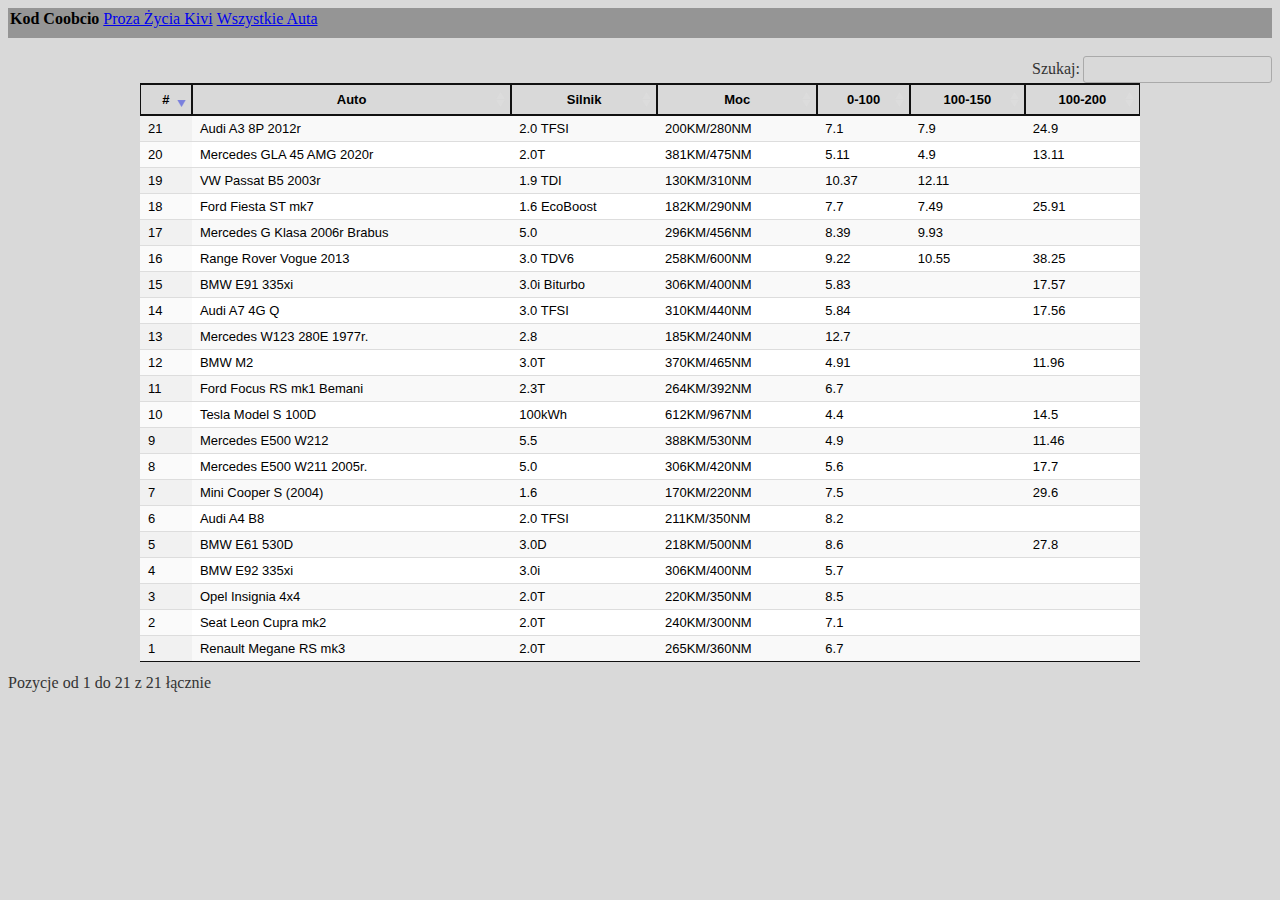
<file: index.html>
<!doctype html>
<html lang="en">
<head>
<meta charset="UTF-8">
<title>Tabela wyników Kod Coobcio</title>
<link rel="shortcut icon" type="image/jpg" href="coobcio.jpg">
<meta name="Tabela z czasami aut prezentowanych w serii Kod Coobcio" content="Kod Coobcio">
		
<script src="https://ajax.googleapis.com/ajax/libs/jquery/3.2.1/jquery.min.js"></script>
<link rel="stylesheet" type="text/css" href="datatables.css"/>
<script type="text/javascript" src="datatables.js"></script>

<style>
#top {

	width: 100%;
	height: 30px;
	margin-left: auto;
	margin-right: auto;
	text-align: left;
	background-color: #959595;
	
  }
#button {
float: left;
padding: 2px;

}  
</style>

<script>
   $(document).ready( function () {
      $('#coobcio').DataTable({
	    order: [[ 0, 'desc' ]],
        paginate: false,
		language: {
    "processing":     "Przetwarzanie...",
	"search":         "Szukaj:",
	"lengthMenu":     "Pokaż _MENU_ pozycji",
	"info":           "Pozycje od _START_ do _END_ z _TOTAL_ łącznie",
	"infoEmpty":      "Pozycji 0 z 0 dostępnych",
	"infoFiltered":   "(filtrowanie spośród _MAX_ dostępnych pozycji)",
	"loadingRecords": "Wczytywanie...",
	"zeroRecords":    "Nie znaleziono pasujących pozycji",
	"emptyTable":     "Brak danych",
    }
      });
   });
</script>
</head>

<body style="background-color:#d9d9d9">
<div id='top'>
<div id='button'><b>Kod Coobcio</b></div><div id='button'><a href='prozazycia.html'>Proza Życia Kivi</a></div><div id='button'><a href='total.html'>Wszystkie Auta</a></div>
</div>
<br>
<table id='coobcio' class='display'>
<thead>
  <tr>
    <th>#</th>
    <th>Auto</th>
    <th>Silnik</th>
    <th>Moc</th>
    <th>0-100</th>
    <th>100-150</th>
    <th>100-200</th>
  </tr>
</thead>
<tbody>
    <tr>
    <td>21</td>
	<td>Audi A3 8P 2012r</td>
    <td>2.0 TFSI</td>
    <td>200KM/280NM</td>
    <td>7.1</td>
    <td>7.9</td>
    <td>24.9</td>
  </tr>
    <tr>
    <td>20</td>
	<td>Mercedes GLA 45 AMG 2020r</td>
    <td>2.0T</td>
    <td>381KM/475NM</td>
    <td>5.11</td>
    <td>4.9</td>
    <td>13.11</td>
  </tr>
    <tr>
    <td>19</td>
	<td>VW Passat B5 2003r</td>
    <td>1.9 TDI</td>
    <td>130KM/310NM</td>
    <td>10.37</td>
    <td>12.11</td>
    <td></td>
  </tr>
  <tr>
    <td>18</td>
	<td>Ford Fiesta ST mk7</td>
    <td>1.6 EcoBoost</td>
    <td>182KM/290NM</td>
    <td>7.7</td>
    <td>7.49</td>
    <td>25.91</td>
  </tr>
  <tr>
    <td>17</td>
	<td>Mercedes G Klasa 2006r Brabus</td>
    <td>5.0</td>
    <td>296KM/456NM</td>
    <td>8.39</td>
    <td>9.93</td>
    <td></td>
  </tr>
  <tr>
    <td>16</td>
	<td>Range Rover Vogue 2013</td>
    <td>3.0 TDV6</td>
    <td>258KM/600NM</td>
    <td>9.22</td>
    <td>10.55</td>
    <td>38.25</td>
  </tr>
  <tr>
    <td>15</td>
	<td>BMW E91 335xi</td>
    <td>3.0i Biturbo</td>
    <td>306KM/400NM</td>
    <td>5.83</td>
    <td></td>
    <td>17.57</td>
  </tr>
  <tr>
    <td>14</td>
	<td>Audi A7 4G Q</td>
    <td>3.0 TFSI</td>
    <td>310KM/440NM</td>
    <td>5.84</td>
    <td></td>
    <td>17.56</td>
  </tr>
  <tr>
    <td>13</td>
	<td>Mercedes W123 280E 1977r.</td>
    <td>2.8</td>
    <td>185KM/240NM</td>
    <td>12.7</td>
    <td></td>
    <td></td>
  </tr>
  <tr>
    <td>12</td>
	<td>BMW M2</td>
    <td>3.0T</td>
    <td>370KM/465NM</td>
    <td>4.91</td>
    <td></td>
    <td>11.96</td>
  </tr>
  <tr>
    <td>11</td>
	<td>Ford Focus RS mk1 Bemani</td>
    <td>2.3T</td>
    <td>264KM/392NM</td>
    <td>6.7</td>
    <td></td>
    <td></td>
  </tr>
  <tr>
    <td>10</td>
	<td>Tesla Model S 100D</td>
    <td>100kWh</td>
    <td>612KM/967NM</td>
    <td>4.4</td>
    <td></td>
    <td>14.5</td>
  </tr>
  <tr>
    <td>9</td>
	<td>Mercedes E500 W212</td>
    <td>5.5</td>
    <td>388KM/530NM</td>
    <td>4.9</td>
    <td></td>
    <td>11.46</td>
  </tr>
  <tr>
    <td>8</td>
	<td>Mercedes E500 W211 2005r.</td>
    <td>5.0</td>
    <td>306KM/420NM</td>
    <td>5.6</td>
    <td></td>
    <td>17.7</td>
  </tr>
  <tr>
    <td>7</td>
	<td>Mini Cooper S (2004)</td>
    <td>1.6</td>
    <td>170KM/220NM</td>
    <td>7.5</td>
    <td></td>
    <td>29.6</td>
  </tr>
  <tr>
    <td>6</td>
	<td>Audi A4 B8 </td>
    <td>2.0 TFSI</td>
    <td>211KM/350NM</td>
    <td>8.2</td>
    <td></td>
    <td></td>
  </tr>
  <tr>
    <td>5</td>
	<td>BMW E61 530D</td>
    <td>3.0D</td>
    <td>218KM/500NM</td>
    <td>8.6</td>
    <td></td>
    <td>27.8</td>
  </tr>
  <tr>
    <td>4</td>
	<td>BMW E92 335xi</td>
    <td>3.0i </td>
    <td>306KM/400NM</td>
    <td>5.7</td>
    <td></td>
    <td></td>
  </tr>
  <tr>
    <td>3</td>
	<td>Opel Insignia 4x4</td>
    <td>2.0T</td>
    <td>220KM/350NM</td>
    <td>8.5</td>
    <td></td>
    <td></td>
  </tr>
  <tr>
    <td>2</td>
	<td>Seat Leon Cupra mk2</td>
    <td>2.0T</td>
    <td>240KM/300NM</td>
    <td>7.1</td>
    <td></td>
    <td></td>
  </tr>
  <tr>
    <td>1</td>
    <td>Renault Megane RS mk3</td>
    <td>2.0T</td>
    <td>265KM/360NM</td>
    <td>6.7</td>
    <td></td>
    <td></td>
  </tr>
</tbody>
</table>

</body>
</html>
</file>
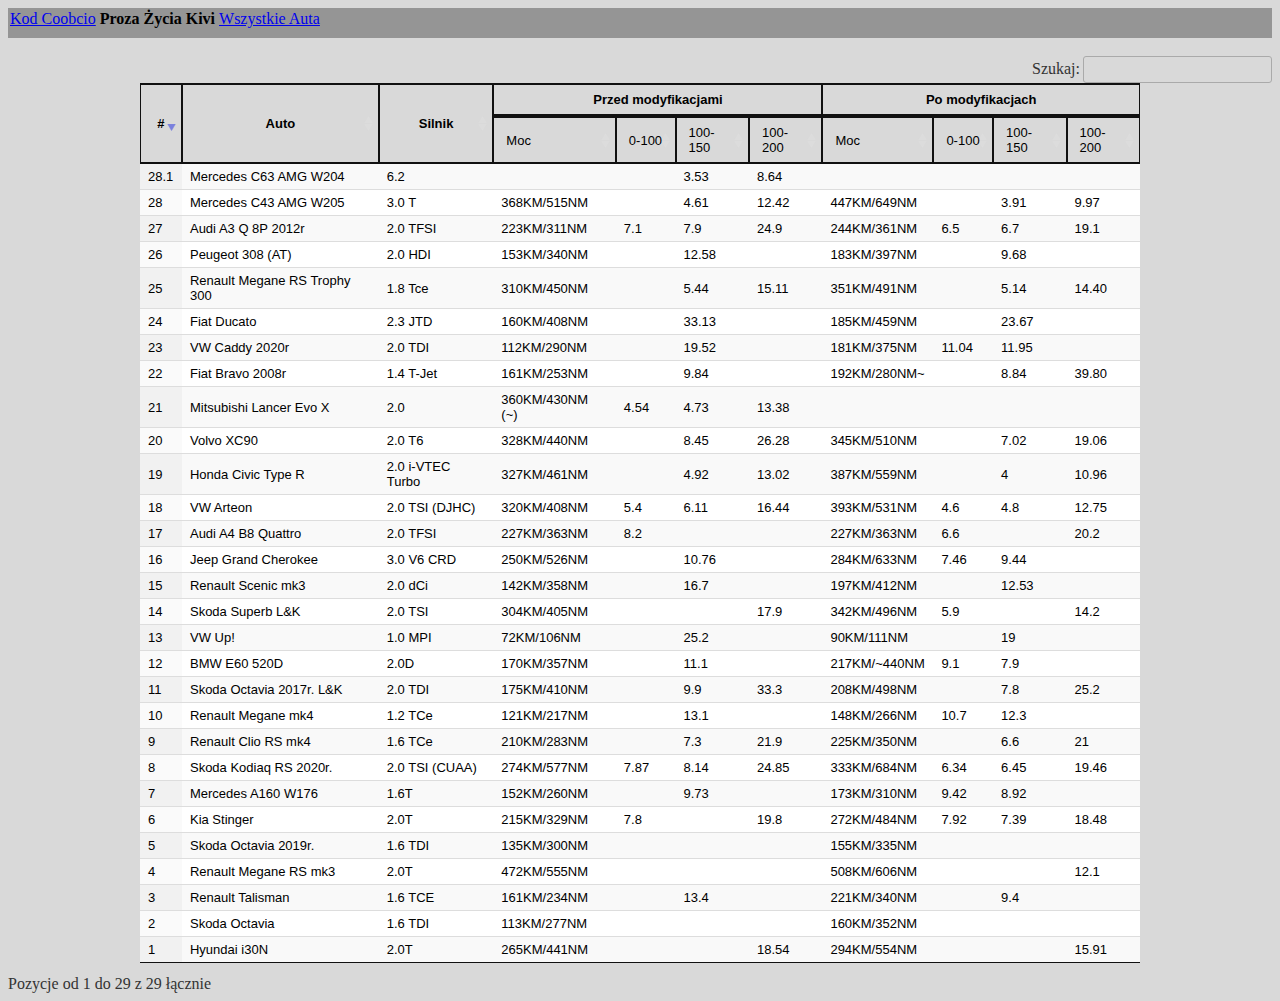
<file: prozazycia.html>
<!doctype html>
<html lang="en">
<head>
<meta charset="UTF-8">
		<title>Tabela wyników Proza Życia Kivi</title>
		<link rel="shortcut icon" type="image/jpg" href="kivi.jpg">
		<meta name="Tabela z wynikami mocowymi oraz czasami z Prozy Życia Kiviego" content="Proza Życia Kivi">

		<script src="https://ajax.googleapis.com/ajax/libs/jquery/3.2.1/jquery.min.js"></script>
		<link rel="stylesheet" type="text/css" href="datatables.css"/>
		<script type="text/javascript" src="datatables.js"></script>
<style>
#top {

	width: 100%;
	height: 30px;
	margin-left: auto;
	margin-right: auto;
	text-align: left;
	background-color: #959595;
	
  }
#button {
float: left;
padding: 2px;

}  
</style>

<script>
   $(document).ready( function () {
      $('#kivi').DataTable({
        order: [[ 0, 'desc' ]],
		paginate: false,
		language: {
    "processing":     "Przetwarzanie...",
	"search":         "Szukaj:",
	"lengthMenu":     "Pokaż _MENU_ pozycji",
	"info":           "Pozycje od _START_ do _END_ z _TOTAL_ łącznie",
	"infoEmpty":      "Pozycji 0 z 0 dostępnych",
	"infoFiltered":   "(filtrowanie spośród _MAX_ dostępnych pozycji)",
	"loadingRecords": "Wczytywanie...",
	"zeroRecords":    "Nie znaleziono pasujących pozycji",
	"emptyTable":     "Brak danych",
    }
});
   });
</script>
</head>

<body style="background-color:#d9d9d9;">
<div id='top'>
<div id='button'><a href='index.html'>Kod Coobcio</a></div><div id='button'><b>Proza Życia Kivi</b></div><div id='button'><a href='total.html'>Wszystkie Auta</a></div>
</div>
<br>
<table id='kivi' class='display'>
<thead>
  <tr>
    <th rowspan="2">#<br></th>
    <th rowspan="2">Auto</th>
    <th rowspan="2">Silnik</th>
    <th colspan="4">Przed modyfikacjami</th>
    <th colspan="4">Po modyfikacjach</th>
  </tr>
  <tr>
    <td>Moc</td>
    <td>0-100</td>
    <td>100-150</td>
    <td>100-200</td>
    <td>Moc</td>
    <td>0-100</td>
    <td>100-150</td>
    <td>100-200</td>
  </tr>
</thead>
<tbody>
  <tr>
    <td>28</td>
    <td>Mercedes C43 AMG W205</td>
    <td>3.0 T</td>
    <td>368KM/515NM</td>
    <td></td>
    <td>4.61</td>
    <td>12.42</td>
    <td>447KM/649NM</td>
    <td></td>
    <td>3.91</td>
    <td>9.97</td>
  </tr>
  <tr>
    <td>28.1</td>
    <td>Mercedes C63 AMG W204</td>
    <td>6.2</td>
    <td></td>
    <td></td>
    <td>3.53</td>
    <td>8.64</td>
    <td></td>
    <td></td>
    <td></td>
    <td></td>
  </tr>
<tr>
    <td>27</td>
    <td>Audi A3 Q 8P 2012r</td>
    <td>2.0 TFSI</td>
    <td>223KM/311NM</td>
    <td>7.1</td>
    <td>7.9</td>
    <td>24.9</td>
    <td>244KM/361NM</td>
    <td>6.5</td>
    <td>6.7</td>
    <td>19.1</td>
</tr>
<tr>
    <td>26</td>
    <td>Peugeot 308 (AT)</td>
    <td>2.0 HDI</td>
    <td>153KM/340NM</td>
    <td></td>
    <td>12.58</td>
    <td></td>
    <td>183KM/397NM</td>
    <td></td>
    <td>9.68</td>
    <td></td>
</tr>
<tr>
    <td>25</td>
    <td>Renault Megane RS Trophy 300</td>
    <td>1.8 Tce</td>
    <td>310KM/450NM</td>
    <td></td>
    <td>5.44</td>
    <td>15.11</td>
    <td>351KM/491NM</td>
    <td></td>
    <td>5.14</td>
    <td>14.40</td>
</tr>
<tr>
    <td>24</td>
    <td>Fiat Ducato</td>
    <td>2.3 JTD</td>
    <td>160KM/408NM</td>
    <td></td>
    <td>33.13</td>
    <td></td>
    <td>185KM/459NM</td>
    <td></td>
    <td>23.67</td>
    <td></td>
</tr>
<tr>
    <td>23</td>
    <td>VW Caddy 2020r</td>
    <td>2.0 TDI</td>
    <td>112KM/290NM</td>
    <td></td>
    <td>19.52</td>
    <td></td>
    <td>181KM/375NM</td>
    <td>11.04</td>
    <td>11.95</td>
    <td></td>
</tr>
<tr>
    <td>22</td>
    <td>Fiat Bravo 2008r</td>
    <td>1.4 T-Jet</td>
    <td>161KM/253NM</td>
    <td></td>
    <td>9.84</td>
    <td></td>
    <td>192KM/280NM~</td>
    <td></td>
    <td>8.84</td>
    <td>39.80</td>
</tr>
<tr>
    <td>21</td>
    <td>Mitsubishi Lancer Evo X</td>
    <td>2.0</td>
    <td>360KM/430NM (~)</td>
    <td>4.54</td>
    <td>4.73</td>
    <td>13.38</td>
    <td></td>
    <td></td>
    <td></td>
    <td></td>
</tr>
<tr>
    <td>20</td>
    <td>Volvo XC90</td>
    <td>2.0 T6</td>
    <td>328KM/440NM</td>
    <td></td>
    <td>8.45</td>
    <td>26.28</td>
    <td>345KM/510NM</td>
    <td></td>
    <td>7.02</td>
    <td>19.06</td>
</tr>
<tr>
    <td>19</td>
    <td>Honda Civic Type R</td>
    <td>2.0 i-VTEC Turbo</td>
    <td>327KM/461NM</td>
    <td></td>
    <td>4.92</td>
    <td>13.02</td>
    <td>387KM/559NM</td>
    <td></td>
    <td>4</td>
    <td>10.96</td>
</tr>
<tr>
    <td>18</td>
    <td>VW Arteon</td>
    <td>2.0 TSI (DJHC)</td>
    <td>320KM/408NM</td>
    <td>5.4</td>
    <td>6.11</td>
    <td>16.44</td>
    <td>393KM/531NM</td>
    <td>4.6</td>
    <td>4.8</td>
    <td>12.75</td>
</tr>
<tr>
    <td>17</td>
    <td>Audi A4 B8 Quattro</td>
    <td>2.0 TFSI</td>
    <td>227KM/363NM</td>
    <td>8.2</td>
    <td></td>
    <td></td>
    <td>227KM/363NM</td>
    <td>6.6</td>
    <td></td>
    <td>20.2</td>
</tr>
<tr>
    <td>16</td>
    <td>Jeep Grand Cherokee</td>
    <td>3.0 V6 CRD</td>
    <td>250KM/526NM</td>
    <td></td>
    <td>10.76</td>
    <td></td>
    <td>284KM/633NM</td>
    <td>7.46</td>
    <td>9.44</td>
    <td></td>
  </tr>
  <tr>
    <td>15</td>
    <td>Renault Scenic mk3</td>
    <td>2.0 dCi</td>
    <td>142KM/358NM</td>
    <td></td>
    <td>16.7</td>
    <td></td>
    <td>197KM/412NM</td>
    <td></td>
    <td>12.53</td>
    <td></td>
  </tr>
  <tr>
    <td>14</td>
    <td>Skoda Superb L&amp;K</td>
    <td>2.0 TSI</td>
    <td>304KM/405NM</td>
    <td></td>
    <td></td>
    <td>17.9</td>
    <td>342KM/496NM</td>
    <td>5.9</td>
    <td></td>
    <td>14.2</td>
  </tr>
  <tr>
    <td>13</td>
    <td>VW Up!</td>
    <td>1.0 MPI</td>
    <td>72KM/106NM</td>
    <td></td>
    <td>25.2</td>
    <td></td>
    <td>90KM/111NM</td>
    <td></td>
    <td>19</td>
    <td></td>
  </tr>
  <tr>
    <td>12</td>
    <td>BMW E60 520D</td>
    <td>2.0D</td>
    <td>170KM/357NM</td>
    <td></td>
    <td>11.1</td>
    <td></td>
    <td>217KM/~440NM</td>
    <td>9.1</td>
    <td>7.9</td>
    <td></td>
  </tr>
  <tr>
    <td>11</td>
    <td>Skoda Octavia 2017r. L&amp;K</td>
    <td>2.0 TDI</td>
    <td>175KM/410NM</td>
    <td></td>
    <td>9.9</td>
    <td>33.3</td>
    <td>208KM/498NM</td>
    <td></td>
    <td>7.8</td>
    <td>25.2</td>
  </tr>
    <tr>
    <td>10</td>
    <td>Renault Megane mk4</td>
    <td>1.2 TCe</td>
    <td>121KM/217NM</td>
    <td></td>
    <td>13.1</td>
    <td></td>
    <td>148KM/266NM</td>
    <td>10.7</td>
    <td>12.3</td>
    <td></td>
  </tr>
  <tr>
    <td>9</td>
    <td>Renault Clio RS mk4</td>
    <td>1.6 TCe</td>
    <td>210KM/283NM</td>
    <td></td>
    <td>7.3</td>
    <td>21.9</td>
    <td>225KM/350NM</td>
    <td></td>
    <td>6.6</td>
    <td>21</td>
  </tr>
  <tr>
    <td>8</td>
    <td>Skoda Kodiaq RS 2020r.</td>
    <td>2.0 TSI (CUAA)</td>
    <td>274KM/577NM</td>
    <td>7.87</td>
    <td>8.14</td>
    <td>24.85</td>
    <td>333KM/684NM</td>
    <td>6.34</td>
    <td>6.45</td>
    <td>19.46</td>
  </tr>
  <tr>
    <td>7</td>
    <td>Mercedes A160 W176</td>
    <td>1.6T</td>
    <td>152KM/260NM</td>
    <td></td>
    <td>9.73</td>
    <td></td>
    <td>173KM/310NM</td>
    <td>9.42</td>
    <td>8.92</td>
    <td></td>
  </tr>
  <tr>
    <td>6</td>
    <td>Kia Stinger</td>
    <td>2.0T</td>
    <td>215KM/329NM</td>
    <td>7.8</td>
    <td></td>
    <td>19.8</td>
    <td>272KM/484NM</td>
    <td>7.92</td>
    <td>7.39</td>
    <td>18.48</td>
  </tr>
  <tr>
    <td>5</td>
    <td>Skoda Octavia 2019r.</td>
    <td>1.6 TDI</td>
    <td>135KM/300NM</td>
    <td></td>
    <td></td>
    <td></td>
    <td>155KM/335NM</td>
    <td></td>
    <td></td>
    <td></td>
  </tr>
  <tr>
    <td>4</td>
    <td>Renault Megane RS mk3</td>
    <td>2.0T</td>
    <td>472KM/555NM</td>
    <td></td>
    <td></td>
    <td></td>
    <td>508KM/606NM</td>
    <td></td>
    <td></td>
    <td>12.1</td>
  </tr>
  <tr>
    <td>3</td>
    <td>Renault Talisman</td>
    <td>1.6 TCE</td>
    <td>161KM/234NM</td>
    <td></td>
    <td>13.4</td>
    <td></td>
    <td>221KM/340NM</td>
    <td></td>
    <td>9.4</td>
    <td></td>
  </tr>
  <tr>
    <td>2</td>
    <td>Skoda Octavia</td>
    <td>1.6 TDI</td>
    <td>113KM/277NM</td>
    <td></td>
    <td></td>
    <td></td>
    <td>160KM/352NM</td>
    <td></td>
    <td></td>
    <td></td>
  </tr>
  <tr>
    <td>1</td>
    <td>Hyundai i30N</td>
    <td>2.0T</td>
    <td>265KM/441NM</td>
    <td></td>
    <td></td>
    <td>18.54</td>
    <td>294KM/554NM</td>
    <td></td>
    <td></td>
    <td>15.91</td>
  </tr>
</tbody>
</table>
</body>
</html>
</file>
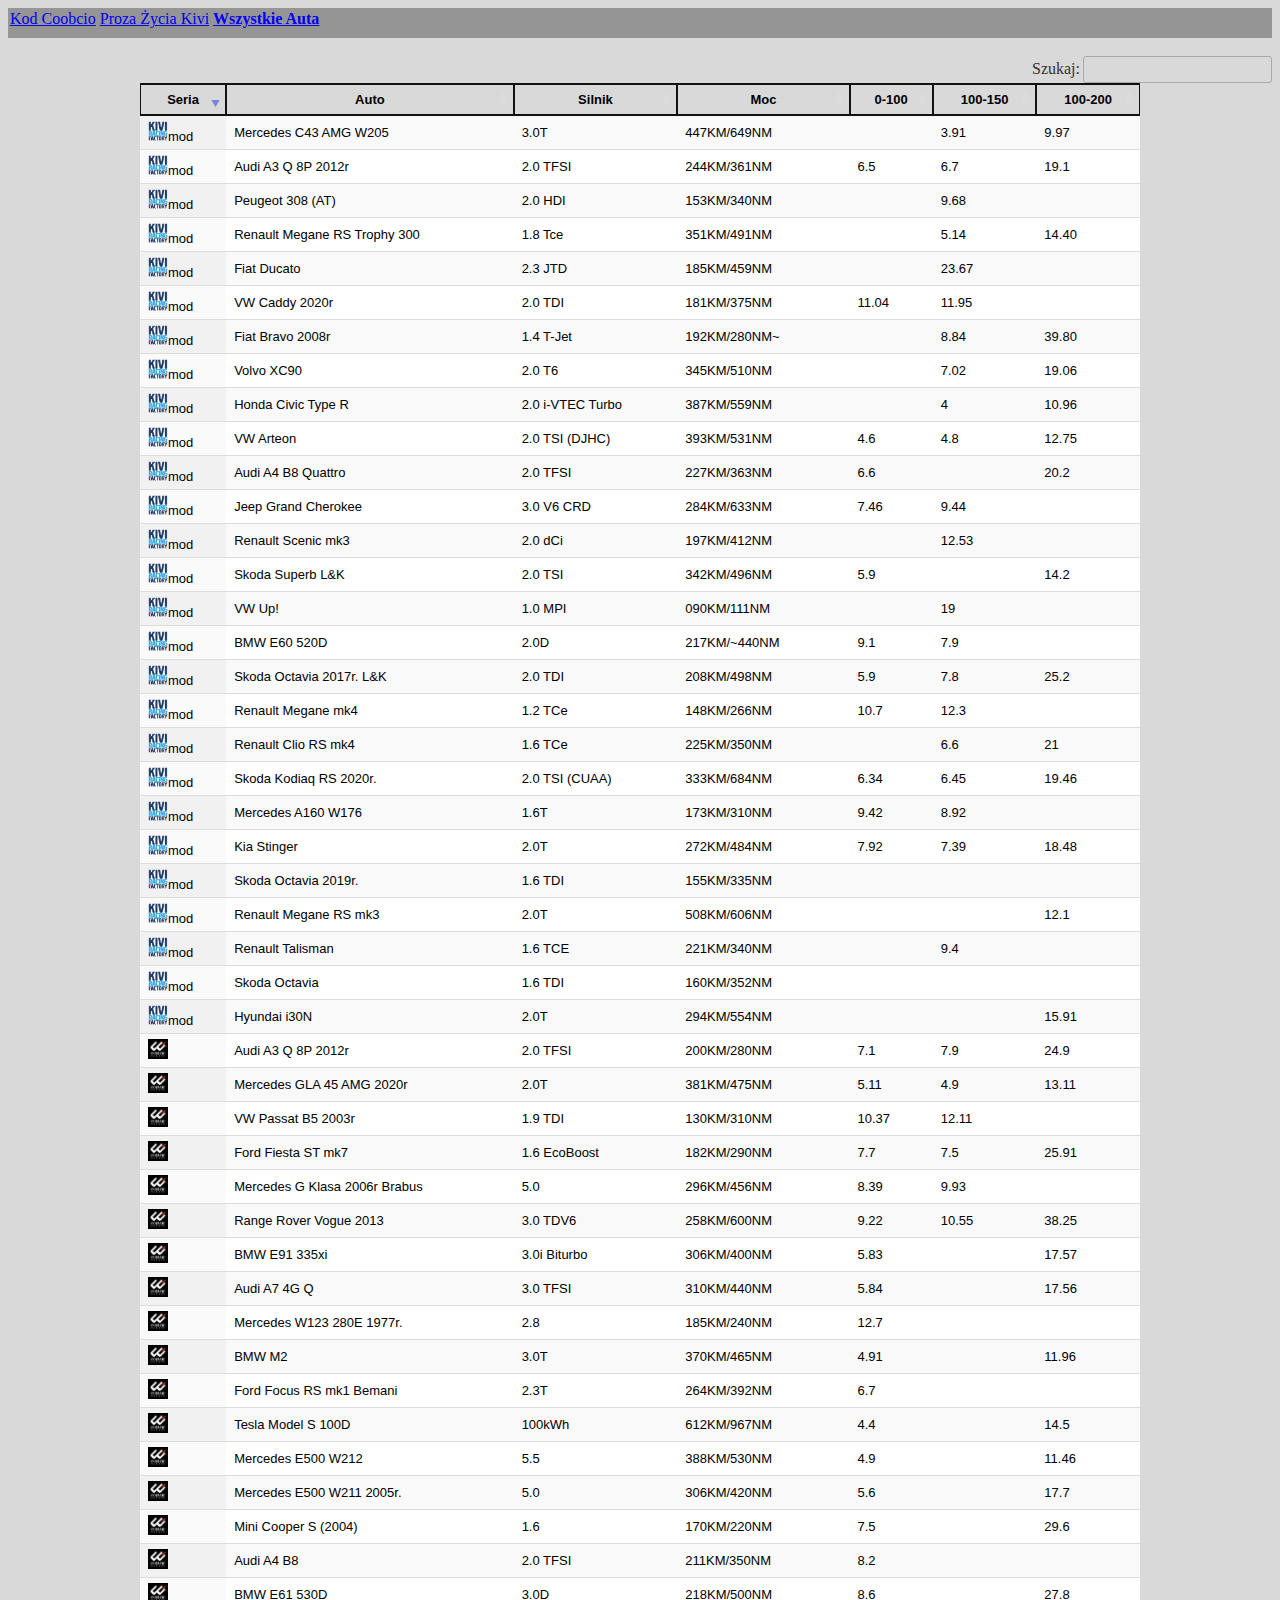
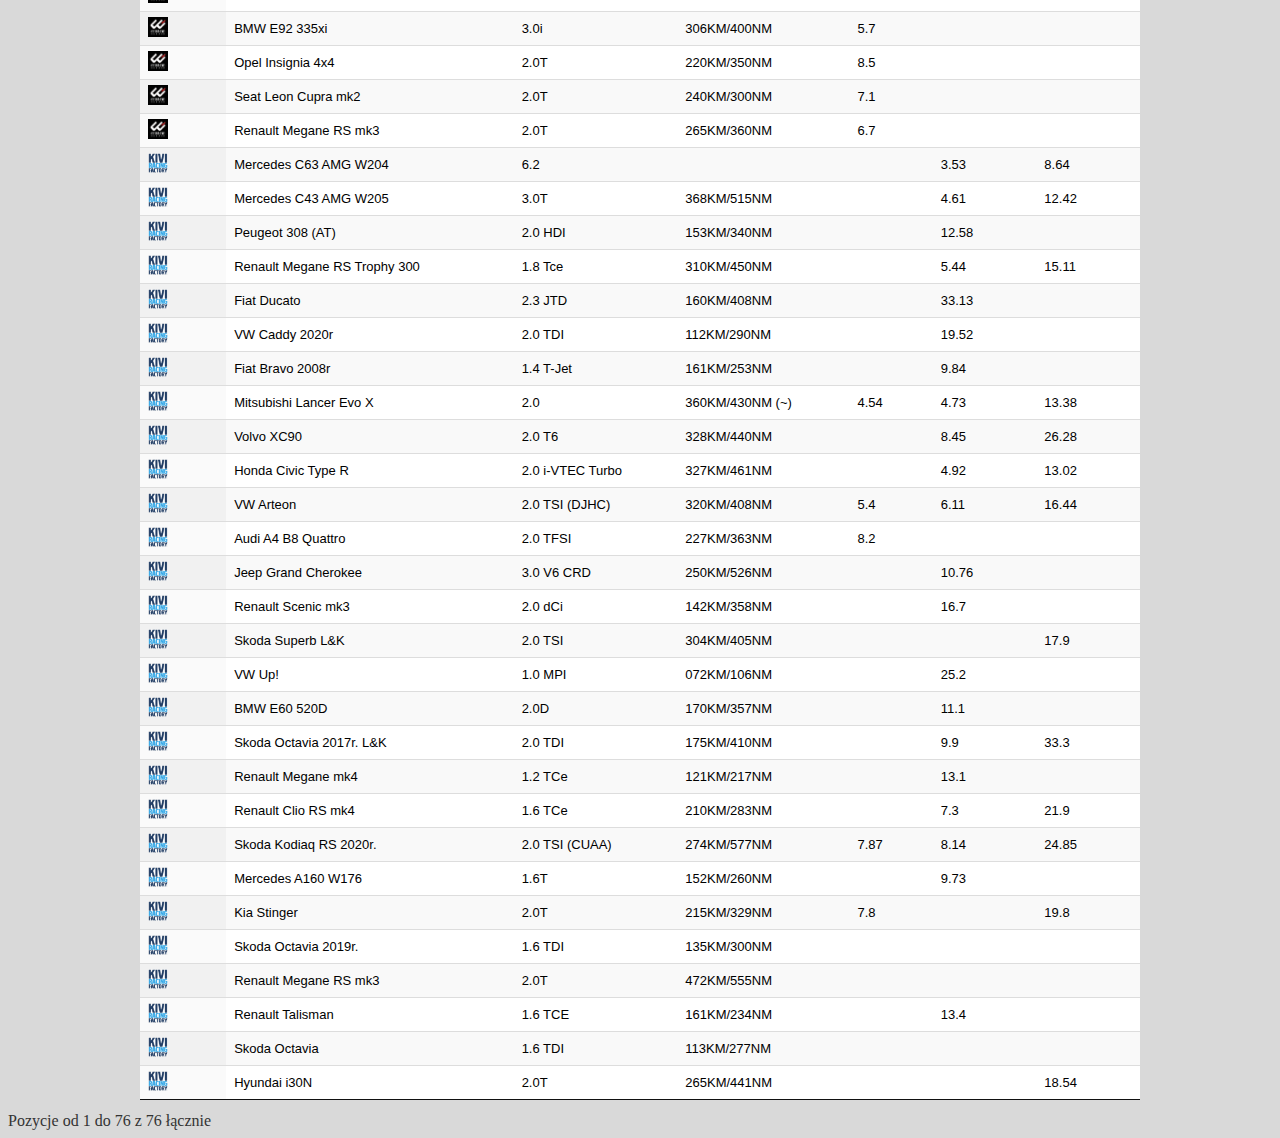
<file: total.html>
<!doctype html>
<html lang="en">
<head>
<meta charset="UTF-8">
<title>Tabela wyników aut z Kodu Coobcio oraz Prozy Życia</title>
<link rel="shortcut icon" type="image/jpg" href="race.jpg">
<meta name="Tabela aut z Prozy Życia i Kodu Coobcio" content="Total">
		
<script src="https://ajax.googleapis.com/ajax/libs/jquery/3.2.1/jquery.min.js"></script>
<link rel="stylesheet" type="text/css" href="datatables.css"/>
<script type="text/javascript" src="datatables.js"></script>

<style>
#top {

	width: 100%;
	height: 30px;
	margin-left: auto;
	margin-right: auto;
	text-align: left;
	background-color: #959595;
	
  }
#button {
float: left;
padding: 2px;

}  
</style>

<script>
   $(document).ready( function () {
      $('#total').DataTable({
	    order: [[ 0, 'desc' ]],
        paginate: false,
		language: {
    "processing":     "Przetwarzanie...",
	"search":         "Szukaj:",
	"lengthMenu":     "Pokaż _MENU_ pozycji",
	"info":           "Pozycje od _START_ do _END_ z _TOTAL_ łącznie",
	"infoEmpty":      "Pozycji 0 z 0 dostępnych",
	"infoFiltered":   "(filtrowanie spośród _MAX_ dostępnych pozycji)",
	"loadingRecords": "Wczytywanie...",
	"zeroRecords":    "Nie znaleziono pasujących pozycji",
	"emptyTable":     "Brak danych",
    }
      });
   });
</script>
</head>

<body style="background-color:#d9d9d9">
<div id='top'>
<div id='button'><a href='index.html'>Kod Coobcio</a></div><div id='button'><a href='prozazycia.html'>Proza Życia Kivi</a></div><div id='button'><a href='total.html'><b>Wszystkie Auta</b></a></div>
</div>
<br>
<table id='total' class='display'>
<thead>
  <tr>
    <th>Seria</th>
    <th>Auto</th>
    <th>Silnik</th>
    <th>Moc</th>
    <th>0-100</th>
    <th>100-150</th>
    <th>100-200</th>
  </tr>
</thead>
<tbody>
<tr>
    <td><img src="coobcio.jpg" title='Kod Coobcio' width="20" height="20"> </td>
	<td>Audi A3 Q 8P 2012r</td>
    <td>2.0 TFSI</td>
    <td>200KM/280NM</td>
    <td>7.1</td>
    <td>7.9</td>
    <td>24.9</td>
  </tr>
    <tr>
    <td> <img src="coobcio.jpg" title='Kod Coobcio' width="20" height="20"> </td>
	<td>Mercedes GLA 45 AMG 2020r</td>
    <td>2.0T</td>
    <td>381KM/475NM</td>
    <td>5.11</td>
    <td>4.9</td>
    <td>13.11</td>
  </tr>
    <tr>
    <td> <img src="coobcio.jpg" title='Kod Coobcio' width="20" height="20"> </td>
	<td>VW Passat B5 2003r</td>
    <td>1.9 TDI</td>
    <td>130KM/310NM</td>
    <td>10.37</td>
    <td>12.11</td>
    <td></td>
  </tr>
  <tr>
    <td> <img src="coobcio.jpg" title='Kod Coobcio' width="20" height="20"> </td>
	<td>Ford Fiesta ST mk7</td>
    <td>1.6 EcoBoost</td>
    <td>182KM/290NM</td>
    <td>7.7</td>
    <td>7.5</td>
    <td>25.91</td>
  </tr>
  <tr>
    <td> <img src="coobcio.jpg" title='Kod Coobcio' width="20" height="20"> </td>
	<td>Mercedes G Klasa 2006r Brabus</td>
    <td>5.0</td>
    <td>296KM/456NM</td>
    <td>8.39</td>
    <td>9.93</td>
    <td></td>
  </tr>
  <tr>
    <td> <img src="coobcio.jpg" title='Kod Coobcio' width="20" height="20"> </td>
	<td>Range Rover Vogue 2013</td>
    <td>3.0 TDV6</td>
    <td>258KM/600NM</td>
    <td>9.22</td>
    <td>10.55</td>
    <td>38.25</td>
  </tr>
  <tr>
    <td> <img src="coobcio.jpg" title='Kod Coobcio' width="20" height="20"> </td>
	<td>BMW E91 335xi</td>
    <td>3.0i Biturbo</td>
    <td>306KM/400NM</td>
    <td>5.83</td>
    <td></td>
    <td>17.57</td>
  </tr>
  <tr>
    <td> <img src="coobcio.jpg" title='Kod Coobcio' width="20" height="20"> </td>
	<td>Audi A7 4G Q</td>
    <td>3.0 TFSI</td>
    <td>310KM/440NM</td>
    <td>5.84</td>
    <td></td>
    <td>17.56</td>
  </tr>
  <tr>
    <td> <img src="coobcio.jpg" title='Kod Coobcio' width="20" height="20"> </td>
	<td>Mercedes W123 280E 1977r.</td>
    <td>2.8</td>
    <td>185KM/240NM</td>
    <td>12.7</td>
    <td></td>
    <td></td>
  </tr>
  <tr>
    <td> <img src="coobcio.jpg" title='Kod Coobcio' width="20" height="20"> </td>
	<td>BMW M2</td>
    <td>3.0T</td>
    <td>370KM/465NM</td>
    <td>4.91</td>
    <td></td>
    <td>11.96</td>
  </tr>
  <tr>
    <td> <img src="coobcio.jpg" title='Kod Coobcio' width="20" height="20"> </td>
	<td>Ford Focus RS mk1 Bemani</td>
    <td>2.3T</td>
    <td>264KM/392NM</td>
    <td>6.7</td>
    <td></td>
    <td></td>
  </tr>
  <tr>
    <td> <img src="coobcio.jpg" title='Kod Coobcio' width="20" height="20"> </td>
	<td>Tesla Model S 100D</td>
    <td>100kWh</td>
    <td>612KM/967NM</td>
    <td>4.4</td>
    <td></td>
    <td>14.5</td>
  </tr>
  <tr>
    <td> <img src="coobcio.jpg" title='Kod Coobcio' width="20" height="20"> </td>
	<td>Mercedes E500 W212</td>
    <td>5.5</td>
    <td>388KM/530NM</td>
    <td>4.9</td>
    <td></td>
    <td>11.46</td>
  </tr>
  <tr>
    <td> <img src="coobcio.jpg" title='Kod Coobcio' width="20" height="20"> </td>
	<td>Mercedes E500 W211 2005r.</td>
    <td>5.0</td>
    <td>306KM/420NM</td>
    <td>5.6</td>
    <td></td>
    <td>17.7</td>
  </tr>
  <tr>
    <td> <img src="coobcio.jpg" title='Kod Coobcio' width="20" height="20"> </td>
	<td>Mini Cooper S (2004)</td>
    <td>1.6</td>
    <td>170KM/220NM</td>
    <td>7.5</td>
    <td></td>
    <td>29.6</td>
  </tr>
  <tr>
    <td> <img src="coobcio.jpg" title='Kod Coobcio' width="20" height="20"> </td>
	<td>Audi A4 B8 </td>
    <td>2.0 TFSI</td>
    <td>211KM/350NM</td>
    <td>8.2</td>
    <td></td>
    <td></td>
  </tr>
  <tr>
    <td> <img src="coobcio.jpg" title='Kod Coobcio' width="20" height="20"> </td>
	<td>BMW E61 530D</td>
    <td>3.0D</td>
    <td>218KM/500NM</td>
    <td>8.6</td>
    <td></td>
    <td>27.8</td>
  </tr>
  <tr>
    <td> <img src="coobcio.jpg" title='Kod Coobcio' width="20" height="20"> </td>
	<td>BMW E92 335xi</td>
    <td>3.0i </td>
    <td>306KM/400NM</td>
    <td>5.7</td>
    <td></td>
    <td></td>
  </tr>
  <tr>
    <td> <img src="coobcio.jpg" title='Kod Coobcio' width="20" height="20"> </td>
	<td>Opel Insignia 4x4</td>
    <td>2.0T</td>
    <td>220KM/350NM</td>
    <td>8.5</td>
    <td></td>
    <td></td>
  </tr>
  <tr>
    <td> <img src="coobcio.jpg" title='Kod Coobcio' width="20" height="20"> </td>
	<td>Seat Leon Cupra mk2</td>
    <td>2.0T</td>
    <td>240KM/300NM</td>
    <td>7.1</td>
    <td></td>
    <td></td>
  </tr>
  <tr>
    <td><img src="coobcio.jpg" title='Kod Coobcio' width="20" height="20"> </td>
    <td>Renault Megane RS mk3</td>
    <td>2.0T</td>
    <td>265KM/360NM</td>
    <td>6.7</td>
    <td></td>
    <td></td>
  </tr>
<!-- odtad proza życia -->
	<tr>
    <td><img src="kivi.jpg" title='Proza Życia Kivi' width="20" height="20"></td>
    <td>Mercedes C63 AMG W204</td>
    <td>6.2</td>
    <td></td>
    <td></td>
    <td>3.53</td>
    <td>8.64</td>
</tr>
<tr>
    <td><img src="kivi.jpg" title='Proza Życia Kivi' width="20" height="20"></td>
	<td>Mercedes C43 AMG W205</td>
    <td>3.0T</td>
    <td>368KM/515NM</td>
    <td></td>
    <td>4.61</td>
    <td>12.42</td>
</tr>
<tr>
    <td><img src="kivi.jpg" title='Proza Życia Kivi' width="20" height="20">mod</td>
	<td>Mercedes C43 AMG W205</td>
    <td>3.0T</td>
    <td>447KM/649NM</td>
    <td></td>
    <td>3.91</td>
    <td>9.97</td>
</tr>
<tr>
    <td><img src="kivi.jpg" title='Proza Życia Kivi' width="20" height="20">mod</td>
	<td>Audi A3 Q 8P 2012r</td>
    <td>2.0 TFSI</td>
    <td>244KM/361NM</td>
    <td>6.5</td>
    <td>6.7</td>
    <td>19.1</td>
</tr>
<tr>
    <td><img src="kivi.jpg" title='Proza Życia Kivi' width="20" height="20"></td>
    <td>Peugeot 308 (AT)</td>
    <td>2.0 HDI</td>
    <td>153KM/340NM</td>
    <td></td>
    <td>12.58</td>
    <td></td>
</tr>
<tr>
    <td><img src="kivi.jpg" title='Proza Życia Kivi' width="20" height="20">mod</td>
    <td>Peugeot 308 (AT)</td>
    <td>2.0 HDI</td>
    <td>153KM/340NM</td>
    <td></td>
    <td>9.68</td>
    <td></td>
</tr>
<tr>
    <td><img src="kivi.jpg" title='Proza Życia Kivi' width="20" height="20"></td>
    <td>Renault Megane RS Trophy 300</td>
    <td>1.8 Tce</td>
    <td>310KM/450NM</td>
    <td></td>
    <td>5.44</td>
    <td>15.11</td>
</tr>
<tr>
    <td><img src="kivi.jpg" title='Proza Życia Kivi' width="20" height="20">mod</td>
    <td>Renault Megane RS Trophy 300</td>
    <td>1.8 Tce</td>
    <td>351KM/491NM</td>
    <td></td>
    <td>5.14</td>
    <td>14.40</td>
</tr>
<tr>
    <td><img src="kivi.jpg" title='Proza Życia Kivi' width="20" height="20"></td>
    <td>Fiat Ducato</td>
    <td>2.3 JTD</td>
    <td>160KM/408NM</td>
    <td></td>
    <td>33.13</td>
    <td></td>
</tr>
<tr>
    <td><img src="kivi.jpg" title='Proza Życia Kivi' width="20" height="20">mod</td>
    <td>Fiat Ducato</td>
    <td>2.3 JTD</td>
    <td>185KM/459NM</td>
    <td></td>
    <td>23.67</td>
    <td></td>
  </tr>
<tr>
    <td><img src="kivi.jpg" title='Proza Życia Kivi' width="20" height="20"></td>
    <td>VW Caddy 2020r</td>
    <td>2.0 TDI</td>
    <td>112KM/290NM</td>
    <td></td>
    <td>19.52</td>
    <td></td>
</tr>
<tr>
    <td><img src="kivi.jpg" title='Proza Życia Kivi' width="20" height="20">mod</td>
    <td>VW Caddy 2020r</td>
    <td>2.0 TDI</td>
    <td>181KM/375NM</td>
    <td>11.04</td>
    <td>11.95</td>
    <td></td>
  </tr>
<tr>
    <td><img src="kivi.jpg" title='Proza Życia Kivi' width="20" height="20"></td>
    <td>Fiat Bravo 2008r</td>
    <td>1.4 T-Jet</td>
    <td>161KM/253NM</td>
    <td></td>
    <td>9.84</td>
    <td></td>
</tr>
<tr>
    <td><img src="kivi.jpg" title='Proza Życia Kivi' width="20" height="20">mod</td>
    <td>Fiat Bravo 2008r</td>
    <td>1.4 T-Jet</td>
    <td>192KM/280NM~</td>
    <td></td>
    <td>8.84</td>
    <td>39.80</td>
  </tr>
<tr>
    <td><img src="kivi.jpg" title='Proza Życia Kivi' width="20" height="20"></td>
    <td>Mitsubishi Lancer Evo X</td>
    <td>2.0</td>
    <td>360KM/430NM (~)</td>
    <td>4.54</td>
    <td>4.73</td>
    <td>13.38</td>
  </tr>
  <tr>
    <td><img src="kivi.jpg" title='Proza Życia Kivi' width="20" height="20"></td>
    <td>Volvo XC90</td>
    <td>2.0 T6</td>
    <td>328KM/440NM</td>
    <td></td>
    <td>8.45</td>
    <td>26.28</td>
	</tr>
  <tr>
    <td><img src="kivi.jpg" title='Po sofcie u Kiviego' width="20" height="20">mod</td>
    <td>Volvo XC90</td>
    <td>2.0 T6</td>
    <td>345KM/510NM</td>
    <td></td>
    <td>7.02</td>
    <td>19.06</td>
  </tr>
  <tr>
    <td><img src="kivi.jpg" title='Proza Życia Kivi' width="20" height="20"></td>
    <td>Honda Civic Type R</td>
    <td>2.0 i-VTEC Turbo</td>
    <td>327KM/461NM</td>
    <td></td>
    <td>4.92</td>
    <td>13.02</td>
	</tr>
  <tr>
    <td><img src="kivi.jpg" title='Po sofcie u Kiviego' width="20" height="20">mod</td>
    <td>Honda Civic Type R</td>
    <td>2.0 i-VTEC Turbo</td>
    <td>387KM/559NM</td>
    <td></td>
    <td>4</td>
    <td>10.96</td>
  </tr>
  <tr>
    <td><img src="kivi.jpg" title='Proza Życia Kivi' width="20" height="20"></td>
    <td>VW Arteon</td>
    <td>2.0 TSI (DJHC)</td>
    <td>320KM/408NM</td>
    <td>5.4</td>
    <td>6.11</td>
    <td>16.44</td>
	</tr>
  <tr>
    <td><img src="kivi.jpg" title='Po sofcie u Kiviego' width="20" height="20">mod</td>
    <td>VW Arteon</td>
    <td>2.0 TSI (DJHC)</td>
    <td>393KM/531NM</td>
    <td>4.6</td>
    <td>4.8</td>
    <td>12.75</td>
  </tr>
    <tr>
    <td><img src="kivi.jpg" title='Proza Życia Kivi' width="20" height="20"></td>
    <td>Audi A4 B8 Quattro</td>
    <td>2.0 TFSI</td>
    <td>227KM/363NM</td>
    <td>8.2</td>
    <td></td>
    <td></td>
	</tr>
    <td><img src="kivi.jpg" title='Po sofcie u Kiviego' width="20" height="20">mod</td>
    <td>Audi A4 B8 Quattro</td>
    <td>2.0 TFSI</td>
    <td>227KM/363NM</td>
    <td>6.6</td>
    <td></td>
    <td>20.2</td>
  </tr>
  <tr>
    <td><img src="kivi.jpg" title='Proza Życia Kivi' width="20" height="20"></td>
    <td>Jeep Grand Cherokee</td>
    <td>3.0 V6 CRD</td>
    <td>250KM/526NM</td>
    <td></td>
    <td>10.76</td>
    <td></td>
	</tr>
    <td><img src="kivi.jpg" title='Po sofcie u Kiviego' width="20" height="20">mod</td>
    <td>Jeep Grand Cherokee</td>
    <td>3.0 V6 CRD</td>
    <td>284KM/633NM</td>
    <td>7.46</td>
    <td>9.44</td>
    <td></td>
  </tr>
  <tr>
    <td><img src="kivi.jpg" title='Proza Życia Kivi' width="20" height="20"></td>
    <td>Renault Scenic mk3</td>
    <td>2.0 dCi</td>
    <td>142KM/358NM</td>
    <td></td>
    <td>16.7</td>
    <td></td>
	</tr>
    <td><img src="kivi.jpg" title='Po sofcie u Kiviego' width="20" height="20">mod</td>
    <td>Renault Scenic mk3</td>
    <td>2.0 dCi</td>
    <td>197KM/412NM</td>
    <td></td>
    <td>12.53</td>
    <td></td>
  </tr>
  <tr>
    <td><img src="kivi.jpg" title='Proza Życia Kivi' width="20" height="20"></td>
    <td>Skoda Superb L&amp;K</td>
    <td>2.0 TSI</td>
    <td>304KM/405NM</td>
    <td></td>
    <td></td>
    <td>17.9</td>
	</tr>
    <td><img src="kivi.jpg" title='Po sofcie u Kiviego' width="20" height="20">mod</td>
    <td>Skoda Superb L&amp;K</td>
    <td>2.0 TSI</td>
    <td>342KM/496NM</td>
    <td>5.9</td>
    <td></td>
    <td>14.2</td>
  </tr>
  <tr>
    <td><img src="kivi.jpg" title='Proza Życia Kivi' width="20" height="20"></td>
    <td>VW Up!</td>
    <td>1.0 MPI</td>
    <td>072KM/106NM</td>
    <td></td>
    <td>25.2</td>
    <td></td>
	</tr>
    <td><img src="kivi.jpg" title='Po sofcie u Kiviego' width="20" height="20">mod</td>
    <td>VW Up!</td>
    <td>1.0 MPI</td>
    <td>090KM/111NM</td>
    <td></td>
    <td>19</td>
    <td></td>
  </tr>
  <tr>
    <td><img src="kivi.jpg" title='Proza Życia Kivi' width="20" height="20"></td>
    <td>BMW E60 520D</td>
    <td>2.0D</td>
    <td>170KM/357NM</td>
    <td></td>
    <td>11.1</td>
    <td></td>
	</tr>
<td><img src="kivi.jpg" title='Po sofcie u Kiviego' width="20" height="20">mod</td>
    <td>BMW E60 520D</td>
    <td>2.0D</td>
    <td>217KM/~440NM</td>
    <td>9.1</td>
    <td>7.9</td>
    <td></td>
  </tr>
  <tr>
    <td><img src="kivi.jpg" title='Proza Życia Kivi' width="20" height="20"></td>
    <td>Skoda Octavia 2017r. L&amp;K</td>
    <td>2.0 TDI</td>
    <td>175KM/410NM</td>
    <td></td>
    <td>9.9</td>
    <td>33.3</td>
	</tr>
	<tr>
    <td><img src="kivi.jpg" title='Po sofcie u Kiviego' width="20" height="20">mod</td>
    <td>Skoda Octavia 2017r. L&amp;K</td>
    <td>2.0 TDI</td>
    <td>208KM/498NM</td>
    <td>5.9</td>
    <td>7.8</td>
    <td>25.2</td>
  </tr>
    <tr>
    <td><img src="kivi.jpg" title='Proza Życia Kivi' width="20" height="20"></td>
    <td>Renault Megane mk4</td>
    <td>1.2 TCe</td>
    <td>121KM/217NM</td>
    <td></td>
    <td>13.1</td>
    <td></td>
	</tr>
	<tr>
    <td><img src="kivi.jpg" title='Po sofcie u Kiviego' width="20" height="20">mod</td>
    <td>Renault Megane mk4</td>
    <td>1.2 TCe</td>
    <td>148KM/266NM</td>
    <td>10.7</td>
    <td>12.3</td>
    <td></td>
  </tr>
  <tr>
    <td><img src="kivi.jpg" title='Proza Życia Kivi' width="20" height="20"></td>
    <td>Renault Clio RS mk4</td>
    <td>1.6 TCe</td>
    <td>210KM/283NM</td>
    <td></td>
    <td>7.3</td>
    <td>21.9</td>
	</tr>
<tr>
    <td><img src="kivi.jpg" title='Po sofcie u Kiviego' width="20" height="20">mod</td>
    <td>Renault Clio RS mk4</td>
    <td>1.6 TCe</td>
    <td>225KM/350NM</td>
    <td></td>
    <td>6.6</td>
    <td>21</td>
  </tr>
  <tr>
    <td><img src="kivi.jpg" title='Proza Życia Kivi' width="20" height="20"></td>
    <td>Skoda Kodiaq RS 2020r.</td>
    <td>2.0 TSI (CUAA)</td>
    <td>274KM/577NM</td>
    <td>7.87</td>
    <td>8.14</td>
    <td>24.85</td>
	</tr>
  <tr>
    <td><img src="kivi.jpg" title='Po sofcie u Kiviego' width="20" height="20">mod</td>
    <td>Skoda Kodiaq RS 2020r.</td>
    <td>2.0 TSI (CUAA)</td>
    <td>333KM/684NM</td>
    <td>6.34</td>
    <td>6.45</td>
    <td>19.46</td>
  </tr>
  <tr>
    <td><img src="kivi.jpg" title='Proza Życia Kivi' width="20" height="20"></td>
    <td>Mercedes A160 W176</td>
    <td>1.6T</td>
    <td>152KM/260NM</td>
    <td></td>
    <td>9.73</td>
    <td></td>
	</tr>
	  <tr>
    <td><img src="kivi.jpg" title='Po sofcie u Kiviego' width="20" height="20">mod</td>
    <td>Mercedes A160 W176</td>
    <td>1.6T</td>
    <td>173KM/310NM</td>
    <td>9.42</td>
    <td>8.92</td>
    <td></td>
  </tr>
  <tr>
    <td><img src="kivi.jpg" title='Proza Życia Kivi' width="20" height="20"></td>
    <td>Kia Stinger</td>
    <td>2.0T</td>
    <td>215KM/329NM</td>
    <td>7.8</td>
    <td></td>
    <td>19.8</td>
	</tr>
	  <tr>
    <td><img src="kivi.jpg" title='Po sofcie u Kiviego' width="20" height="20">mod</td>
    <td>Kia Stinger</td>
    <td>2.0T</td>
    <td>272KM/484NM</td>
    <td>7.92</td>
    <td>7.39</td>
    <td>18.48</td>
  </tr>
  <tr>
    <td><img src="kivi.jpg" title='Proza Życia Kivi' width="20" height="20"></td>
    <td>Skoda Octavia 2019r.</td>
    <td>1.6 TDI</td>
    <td>135KM/300NM</td>
    <td></td>
    <td></td>
    <td></td>
	</tr>
<tr>
    <td><img src="kivi.jpg" title='Po sofcie u Kiviego' width="20" height="20">mod</td>
    <td>Skoda Octavia 2019r.</td>
    <td>1.6 TDI</td>
    <td>155KM/335NM</td>
    <td></td>
    <td></td>
    <td></td>
  </tr>
  <tr>
    <td><img src="kivi.jpg" title='Proza Życia Kivi' width="20" height="20"></td>
    <td>Renault Megane RS mk3</td>
    <td>2.0T</td>
    <td>472KM/555NM</td>
    <td></td>
    <td></td>
    <td></td>
	</tr>
	<tr>
    <td><img src="kivi.jpg" title='Po sofcie u Kiviego' width="20" height="20">mod</td>
    <td>Renault Megane RS mk3</td>
    <td>2.0T</td>
    <td>508KM/606NM</td>
    <td></td>
    <td></td>
    <td>12.1</td>
  </tr>
  <tr>
    <td><img src="kivi.jpg" title='Proza Życia Kivi' width="20" height="20"></td>
    <td>Renault Talisman</td>
    <td>1.6 TCE</td>
    <td>161KM/234NM</td>
    <td></td>
    <td>13.4</td>
    <td></td>
	</tr>
	<tr>
    <td><img src="kivi.jpg" title='Po sofcie u Kiviego' width="20" height="20">mod</td>
    <td>Renault Talisman</td>
    <td>1.6 TCE</td>
    <td>221KM/340NM</td>
    <td></td>
    <td>9.4</td>
    <td></td>
</tr>
<tr>
    <td><img src="kivi.jpg" title='Proza Życia Kivi' width="20" height="20"></td>
    <td>Skoda Octavia</td>
    <td>1.6 TDI</td>
    <td>113KM/277NM</td>
    <td></td>
    <td></td>
    <td></td>
</tr>
<tr>
	<td><img src="kivi.jpg" title='Po sofcie u Kiviego' width="20" height="20">mod</td>
    <td>Skoda Octavia</td>
    <td>1.6 TDI</td>
    <td>160KM/352NM</td>
    <td></td>
    <td></td>
    <td></td>
 </tr>
 <tr>
    <td><img src="kivi.jpg" title='Proza Życia Kivi' width="20" height="20"></td>
    <td>Hyundai i30N</td>
    <td>2.0T</td>
    <td>265KM/441NM</td>
    <td></td>
    <td></td>
    <td>18.54</td>
	</tr>
	<tr>
    <td><img src="kivi.jpg" title='Po sofcie u Kiviego' width="20" height="20">mod</td>
    <td>Hyundai i30N</td>
    <td>2.0T</td>
    <td>294KM/554NM</td>
    <td></td>
    <td></td>
    <td>15.91</td>
  </tr>
</tbody>
</table>

</body>
</html>
</file>
<file: datatables.css>
/*
 * This combined file was created by the DataTables downloader builder:
 *   https://datatables.net/download
 *
 * To rebuild or modify this file with the latest versions of the included
 * software please visit:
 *   https://datatables.net/download/#dt/dt-1.10.23
 *
 * Included libraries:
 *   DataTables 1.10.23
 */

/*
 * Table styles
 */
table.dataTable {
  width: 100%;
  max-width: 1000px;
  margin: 0 auto;
  clear: both;
  border-collapse: separate;
  border-spacing: 0;
  font-family: Helvetica, sans-serif;
  font-size: 13px;
  /*
   * Header and footer styles
   */
  /*
   * Body styles
   */
}
table.dataTable thead th,
table.dataTable tfoot th {
  font-weight: bold;
}
table.dataTable thead th,
table.dataTable thead td {
  padding: 7px 12px;
  border-bottom: 2px solid #111;
  border-top: 2px solid #111;
  border-left: 1px solid #111;
  border-right: 1px solid #111;
  
}
table.dataTable thead th:active,
table.dataTable thead td:active {
  outline: none;
}
table.dataTable tfoot th,
table.dataTable tfoot td {
  padding: 10px 18px 6px 18px;
  border-top: 1px solid #111;
}
table.dataTable thead .sorting,
table.dataTable thead .sorting_asc,
table.dataTable thead .sorting_desc,
table.dataTable thead .sorting_asc_disabled,
table.dataTable thead .sorting_desc_disabled {
  cursor: pointer;
  *cursor: hand;
  background-repeat: no-repeat;
  background-position: center right;
}
table.dataTable thead .sorting {
  background-image: url("sort_both.png");
}
table.dataTable thead .sorting_asc {
  background-image: url("sort_asc.png");
}
table.dataTable thead .sorting_desc {
  background-image: url("sort_desc.png");
}
table.dataTable thead .sorting_asc_disabled {
  background-image: url("sort_asc_disabled.png");
}
table.dataTable thead .sorting_desc_disabled {
  background-image: url("sort_desc_disabled.png");
}
table.dataTable tbody tr {
  background-color: #ffffff;
}
table.dataTable tbody tr.selected {
  background-color: #B0BED9;
}
table.dataTable tbody th,
table.dataTable tbody td {
  padding: 5px 8px;
}
table.dataTable.row-border tbody th, table.dataTable.row-border tbody td, table.dataTable.display tbody th, table.dataTable.display tbody td {
  border-top: 1px solid #ddd;
}
table.dataTable.row-border tbody tr:first-child th,
table.dataTable.row-border tbody tr:first-child td, table.dataTable.display tbody tr:first-child th,
table.dataTable.display tbody tr:first-child td {
  border-top: none;
}
table.dataTable.cell-border tbody th, table.dataTable.cell-border tbody td {
  border-top: 1px solid #ddd;
  border-right: 1px solid #ddd;
}
table.dataTable.cell-border tbody tr th:first-child,
table.dataTable.cell-border tbody tr td:first-child {
  border-left: 1px solid #ddd;
}
table.dataTable.cell-border tbody tr:first-child th,
table.dataTable.cell-border tbody tr:first-child td {
  border-top: none;
}
table.dataTable.stripe tbody tr.odd, table.dataTable.display tbody tr.odd {
  background-color: #f9f9f9;
}
table.dataTable.stripe tbody tr.odd.selected, table.dataTable.display tbody tr.odd.selected {
  background-color: #acbad4;
}
table.dataTable.hover tbody tr:hover, table.dataTable.display tbody tr:hover {
  background-color: #f6f6f6;
}
table.dataTable.hover tbody tr:hover.selected, table.dataTable.display tbody tr:hover.selected {
  background-color: #aab7d1;
}
table.dataTable.order-column tbody tr > .sorting_1,
table.dataTable.order-column tbody tr > .sorting_2,
table.dataTable.order-column tbody tr > .sorting_3, table.dataTable.display tbody tr > .sorting_1,
table.dataTable.display tbody tr > .sorting_2,
table.dataTable.display tbody tr > .sorting_3 {
  background-color: #fafafa;
}
table.dataTable.order-column tbody tr.selected > .sorting_1,
table.dataTable.order-column tbody tr.selected > .sorting_2,
table.dataTable.order-column tbody tr.selected > .sorting_3, table.dataTable.display tbody tr.selected > .sorting_1,
table.dataTable.display tbody tr.selected > .sorting_2,
table.dataTable.display tbody tr.selected > .sorting_3 {
  background-color: #acbad5;
}
table.dataTable.display tbody tr.odd > .sorting_1, table.dataTable.order-column.stripe tbody tr.odd > .sorting_1 {
  background-color: #f1f1f1;
}
table.dataTable.display tbody tr.odd > .sorting_2, table.dataTable.order-column.stripe tbody tr.odd > .sorting_2 {
  background-color: #f3f3f3;
}
table.dataTable.display tbody tr.odd > .sorting_3, table.dataTable.order-column.stripe tbody tr.odd > .sorting_3 {
  background-color: whitesmoke;
}
table.dataTable.display tbody tr.odd.selected > .sorting_1, table.dataTable.order-column.stripe tbody tr.odd.selected > .sorting_1 {
  background-color: #a6b4cd;
}
table.dataTable.display tbody tr.odd.selected > .sorting_2, table.dataTable.order-column.stripe tbody tr.odd.selected > .sorting_2 {
  background-color: #a8b5cf;
}
table.dataTable.display tbody tr.odd.selected > .sorting_3, table.dataTable.order-column.stripe tbody tr.odd.selected > .sorting_3 {
  background-color: #a9b7d1;
}
table.dataTable.display tbody tr.even > .sorting_1, table.dataTable.order-column.stripe tbody tr.even > .sorting_1 {
  background-color: #fafafa;
}
table.dataTable.display tbody tr.even > .sorting_2, table.dataTable.order-column.stripe tbody tr.even > .sorting_2 {
  background-color: #fcfcfc;
}
table.dataTable.display tbody tr.even > .sorting_3, table.dataTable.order-column.stripe tbody tr.even > .sorting_3 {
  background-color: #fefefe;
}
table.dataTable.display tbody tr.even.selected > .sorting_1, table.dataTable.order-column.stripe tbody tr.even.selected > .sorting_1 {
  background-color: #acbad5;
}
table.dataTable.display tbody tr.even.selected > .sorting_2, table.dataTable.order-column.stripe tbody tr.even.selected > .sorting_2 {
  background-color: #aebcd6;
}
table.dataTable.display tbody tr.even.selected > .sorting_3, table.dataTable.order-column.stripe tbody tr.even.selected > .sorting_3 {
  background-color: #afbdd8;
}
table.dataTable.display tbody tr:hover > .sorting_1, table.dataTable.order-column.hover tbody tr:hover > .sorting_1 {
  background-color: #eaeaea;
}
table.dataTable.display tbody tr:hover > .sorting_2, table.dataTable.order-column.hover tbody tr:hover > .sorting_2 {
  background-color: #ececec;
}
table.dataTable.display tbody tr:hover > .sorting_3, table.dataTable.order-column.hover tbody tr:hover > .sorting_3 {
  background-color: #efefef;
}
table.dataTable.display tbody tr:hover.selected > .sorting_1, table.dataTable.order-column.hover tbody tr:hover.selected > .sorting_1 {
  background-color: #a2aec7;
}
table.dataTable.display tbody tr:hover.selected > .sorting_2, table.dataTable.order-column.hover tbody tr:hover.selected > .sorting_2 {
  background-color: #a3b0c9;
}
table.dataTable.display tbody tr:hover.selected > .sorting_3, table.dataTable.order-column.hover tbody tr:hover.selected > .sorting_3 {
  background-color: #a5b2cb;
}
table.dataTable.no-footer {
  border-bottom: 1px solid #111;
}
table.dataTable.nowrap th, table.dataTable.nowrap td {
  white-space: nowrap;
}
table.dataTable.compact thead th,
table.dataTable.compact thead td {
  padding: 4px 17px;
}
table.dataTable.compact tfoot th,
table.dataTable.compact tfoot td {
  padding: 4px;
}
table.dataTable.compact tbody th,
table.dataTable.compact tbody td {
  padding: 4px;
}
table.dataTable th.dt-left,
table.dataTable td.dt-left {
  text-align: left;
}
table.dataTable th.dt-center,
table.dataTable td.dt-center,
table.dataTable td.dataTables_empty {
  text-align: center;
}
table.dataTable th.dt-right,
table.dataTable td.dt-right {
  text-align: right;
}
table.dataTable th.dt-justify,
table.dataTable td.dt-justify {
  text-align: justify;
}
table.dataTable th.dt-nowrap,
table.dataTable td.dt-nowrap {
  white-space: nowrap;
}
table.dataTable thead th.dt-head-left,
table.dataTable thead td.dt-head-left,
table.dataTable tfoot th.dt-head-left,
table.dataTable tfoot td.dt-head-left {
  text-align: left;
}
table.dataTable thead th.dt-head-center,
table.dataTable thead td.dt-head-center,
table.dataTable tfoot th.dt-head-center,
table.dataTable tfoot td.dt-head-center {
  text-align: center;
}
table.dataTable thead th.dt-head-right,
table.dataTable thead td.dt-head-right,
table.dataTable tfoot th.dt-head-right,
table.dataTable tfoot td.dt-head-right {
  text-align: right;
}
table.dataTable thead th.dt-head-justify,
table.dataTable thead td.dt-head-justify,
table.dataTable tfoot th.dt-head-justify,
table.dataTable tfoot td.dt-head-justify {
  text-align: justify;
}
table.dataTable thead th.dt-head-nowrap,
table.dataTable thead td.dt-head-nowrap,
table.dataTable tfoot th.dt-head-nowrap,
table.dataTable tfoot td.dt-head-nowrap {
  white-space: nowrap;
}
table.dataTable tbody th.dt-body-left,
table.dataTable tbody td.dt-body-left {
  text-align: left;
}
table.dataTable tbody th.dt-body-center,
table.dataTable tbody td.dt-body-center {
  text-align: center;
}
table.dataTable tbody th.dt-body-right,
table.dataTable tbody td.dt-body-right {
  text-align: right;
}
table.dataTable tbody th.dt-body-justify,
table.dataTable tbody td.dt-body-justify {
  text-align: justify;
}
table.dataTable tbody th.dt-body-nowrap,
table.dataTable tbody td.dt-body-nowrap {
  white-space: nowrap;
}

table.dataTable,
table.dataTable th,
table.dataTable td {
  box-sizing: content-box;
}

/*
 * Control feature layout
 */
.dataTables_wrapper {
  position: relative;
  clear: both;
  *zoom: 1;
  zoom: 1;
}
.dataTables_wrapper .dataTables_length {
  float: left;
}
.dataTables_wrapper .dataTables_length select {
  border: 1px solid #aaa;
  border-radius: 3px;
  padding: 5px;
  background-color: transparent;
  padding: 4px;
}
.dataTables_wrapper .dataTables_filter {
  float: right;
  text-align: right;
}
.dataTables_wrapper .dataTables_filter input {
  border: 1px solid #aaa;
  border-radius: 3px;
  padding: 5px;
  background-color: transparent;
  margin-left: 3px;
}
.dataTables_wrapper .dataTables_info {
  clear: both;
  float: left;
  padding-top: 0.755em;
}
.dataTables_wrapper .dataTables_paginate {
  float: right;
  text-align: right;
  padding-top: 0.25em;
}
.dataTables_wrapper .dataTables_paginate .paginate_button {
  box-sizing: border-box;
  display: inline-block;
  min-width: 1.5em;
  padding: 0.5em 1em;
  margin-left: 2px;
  text-align: center;
  text-decoration: none !important;
  cursor: pointer;
  *cursor: hand;
  color: #333 !important;
  border: 1px solid transparent;
  border-radius: 2px;
}
.dataTables_wrapper .dataTables_paginate .paginate_button.current, .dataTables_wrapper .dataTables_paginate .paginate_button.current:hover {
  color: #333 !important;
  border: 1px solid #979797;
  background-color: white;
  background: -webkit-gradient(linear, left top, left bottom, color-stop(0%, white), color-stop(100%, #dcdcdc));
  /* Chrome,Safari4+ */
  background: -webkit-linear-gradient(top, white 0%, #dcdcdc 100%);
  /* Chrome10+,Safari5.1+ */
  background: -moz-linear-gradient(top, white 0%, #dcdcdc 100%);
  /* FF3.6+ */
  background: -ms-linear-gradient(top, white 0%, #dcdcdc 100%);
  /* IE10+ */
  background: -o-linear-gradient(top, white 0%, #dcdcdc 100%);
  /* Opera 11.10+ */
  background: linear-gradient(to bottom, white 0%, #dcdcdc 100%);
  /* W3C */
}
.dataTables_wrapper .dataTables_paginate .paginate_button.disabled, .dataTables_wrapper .dataTables_paginate .paginate_button.disabled:hover, .dataTables_wrapper .dataTables_paginate .paginate_button.disabled:active {
  cursor: default;
  color: #666 !important;
  border: 1px solid transparent;
  background: transparent;
  box-shadow: none;
}
.dataTables_wrapper .dataTables_paginate .paginate_button:hover {
  color: white !important;
  border: 1px solid #111;
  background-color: #585858;
  background: -webkit-gradient(linear, left top, left bottom, color-stop(0%, #585858), color-stop(100%, #111));
  /* Chrome,Safari4+ */
  background: -webkit-linear-gradient(top, #585858 0%, #111 100%);
  /* Chrome10+,Safari5.1+ */
  background: -moz-linear-gradient(top, #585858 0%, #111 100%);
  /* FF3.6+ */
  background: -ms-linear-gradient(top, #585858 0%, #111 100%);
  /* IE10+ */
  background: -o-linear-gradient(top, #585858 0%, #111 100%);
  /* Opera 11.10+ */
  background: linear-gradient(to bottom, #585858 0%, #111 100%);
  /* W3C */
}
.dataTables_wrapper .dataTables_paginate .paginate_button:active {
  outline: none;
  background-color: #2b2b2b;
  background: -webkit-gradient(linear, left top, left bottom, color-stop(0%, #2b2b2b), color-stop(100%, #0c0c0c));
  /* Chrome,Safari4+ */
  background: -webkit-linear-gradient(top, #2b2b2b 0%, #0c0c0c 100%);
  /* Chrome10+,Safari5.1+ */
  background: -moz-linear-gradient(top, #2b2b2b 0%, #0c0c0c 100%);
  /* FF3.6+ */
  background: -ms-linear-gradient(top, #2b2b2b 0%, #0c0c0c 100%);
  /* IE10+ */
  background: -o-linear-gradient(top, #2b2b2b 0%, #0c0c0c 100%);
  /* Opera 11.10+ */
  background: linear-gradient(to bottom, #2b2b2b 0%, #0c0c0c 100%);
  /* W3C */
  box-shadow: inset 0 0 3px #111;
}
.dataTables_wrapper .dataTables_paginate .ellipsis {
  padding: 0 1em;
}
.dataTables_wrapper .dataTables_processing {
  position: absolute;
  top: 50%;
  left: 50%;
  width: 100%;
  height: 40px;
  margin-left: -50%;
  margin-top: -25px;
  padding-top: 20px;
  text-align: center;
  font-size: 1.2em;
  background-color: white;
  background: -webkit-gradient(linear, left top, right top, color-stop(0%, rgba(255, 255, 255, 0)), color-stop(25%, rgba(255, 255, 255, 0.9)), color-stop(75%, rgba(255, 255, 255, 0.9)), color-stop(100%, rgba(255, 255, 255, 0)));
  background: -webkit-linear-gradient(left, rgba(255, 255, 255, 0) 0%, rgba(255, 255, 255, 0.9) 25%, rgba(255, 255, 255, 0.9) 75%, rgba(255, 255, 255, 0) 100%);
  background: -moz-linear-gradient(left, rgba(255, 255, 255, 0) 0%, rgba(255, 255, 255, 0.9) 25%, rgba(255, 255, 255, 0.9) 75%, rgba(255, 255, 255, 0) 100%);
  background: -ms-linear-gradient(left, rgba(255, 255, 255, 0) 0%, rgba(255, 255, 255, 0.9) 25%, rgba(255, 255, 255, 0.9) 75%, rgba(255, 255, 255, 0) 100%);
  background: -o-linear-gradient(left, rgba(255, 255, 255, 0) 0%, rgba(255, 255, 255, 0.9) 25%, rgba(255, 255, 255, 0.9) 75%, rgba(255, 255, 255, 0) 100%);
  background: linear-gradient(to right, rgba(255, 255, 255, 0) 0%, rgba(255, 255, 255, 0.9) 25%, rgba(255, 255, 255, 0.9) 75%, rgba(255, 255, 255, 0) 100%);
}
.dataTables_wrapper .dataTables_length,
.dataTables_wrapper .dataTables_filter,
.dataTables_wrapper .dataTables_info,
.dataTables_wrapper .dataTables_processing,
.dataTables_wrapper .dataTables_paginate {
  color: #333;
}
.dataTables_wrapper .dataTables_scroll {
  clear: both;
}
.dataTables_wrapper .dataTables_scroll div.dataTables_scrollBody {
  *margin-top: -1px;
  -webkit-overflow-scrolling: touch;
}
.dataTables_wrapper .dataTables_scroll div.dataTables_scrollBody > table > thead > tr > th, .dataTables_wrapper .dataTables_scroll div.dataTables_scrollBody > table > thead > tr > td, .dataTables_wrapper .dataTables_scroll div.dataTables_scrollBody > table > tbody > tr > th, .dataTables_wrapper .dataTables_scroll div.dataTables_scrollBody > table > tbody > tr > td {
  vertical-align: middle;
}
.dataTables_wrapper .dataTables_scroll div.dataTables_scrollBody > table > thead > tr > th > div.dataTables_sizing,
.dataTables_wrapper .dataTables_scroll div.dataTables_scrollBody > table > thead > tr > td > div.dataTables_sizing, .dataTables_wrapper .dataTables_scroll div.dataTables_scrollBody > table > tbody > tr > th > div.dataTables_sizing,
.dataTables_wrapper .dataTables_scroll div.dataTables_scrollBody > table > tbody > tr > td > div.dataTables_sizing {
  height: 0;
  overflow: hidden;
  margin: 0 !important;
  padding: 0 !important;
}
.dataTables_wrapper.no-footer .dataTables_scrollBody {
  border-bottom: 1px solid #111;
}
.dataTables_wrapper.no-footer div.dataTables_scrollHead table.dataTable,
.dataTables_wrapper.no-footer div.dataTables_scrollBody > table {
  border-bottom: none;
}
.dataTables_wrapper:after {
  visibility: hidden;
  display: block;
  content: "";
  clear: both;
  height: 0;
}

@media screen and (max-width: 767px) {
  .dataTables_wrapper .dataTables_info,
.dataTables_wrapper .dataTables_paginate {
    float: none;
    text-align: center;
  }
  .dataTables_wrapper .dataTables_paginate {
    margin-top: 0.5em;
  }
}
@media screen and (max-width: 640px) {
  .dataTables_wrapper .dataTables_length,
.dataTables_wrapper .dataTables_filter {
    float: none;
    text-align: center;
  }
  .dataTables_wrapper .dataTables_filter {
    margin-top: 0.5em;
  }
}
</file>
